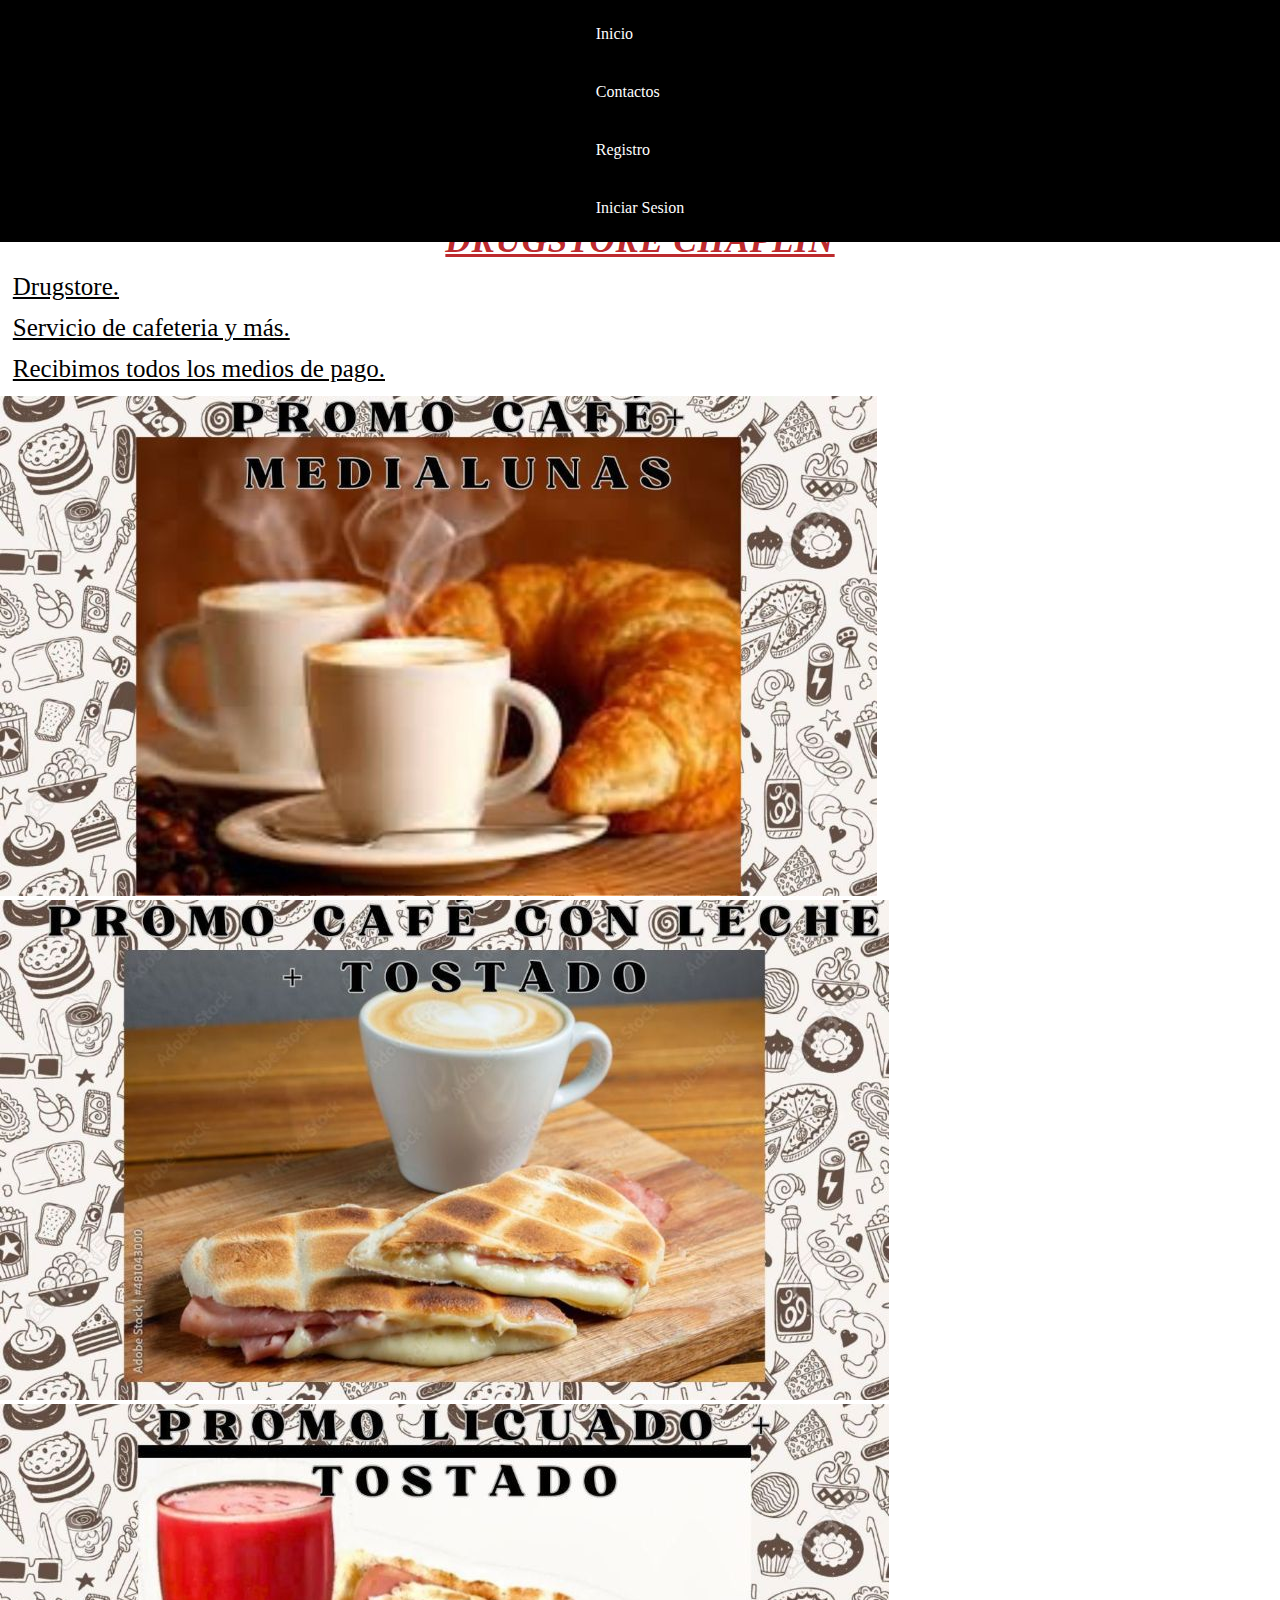
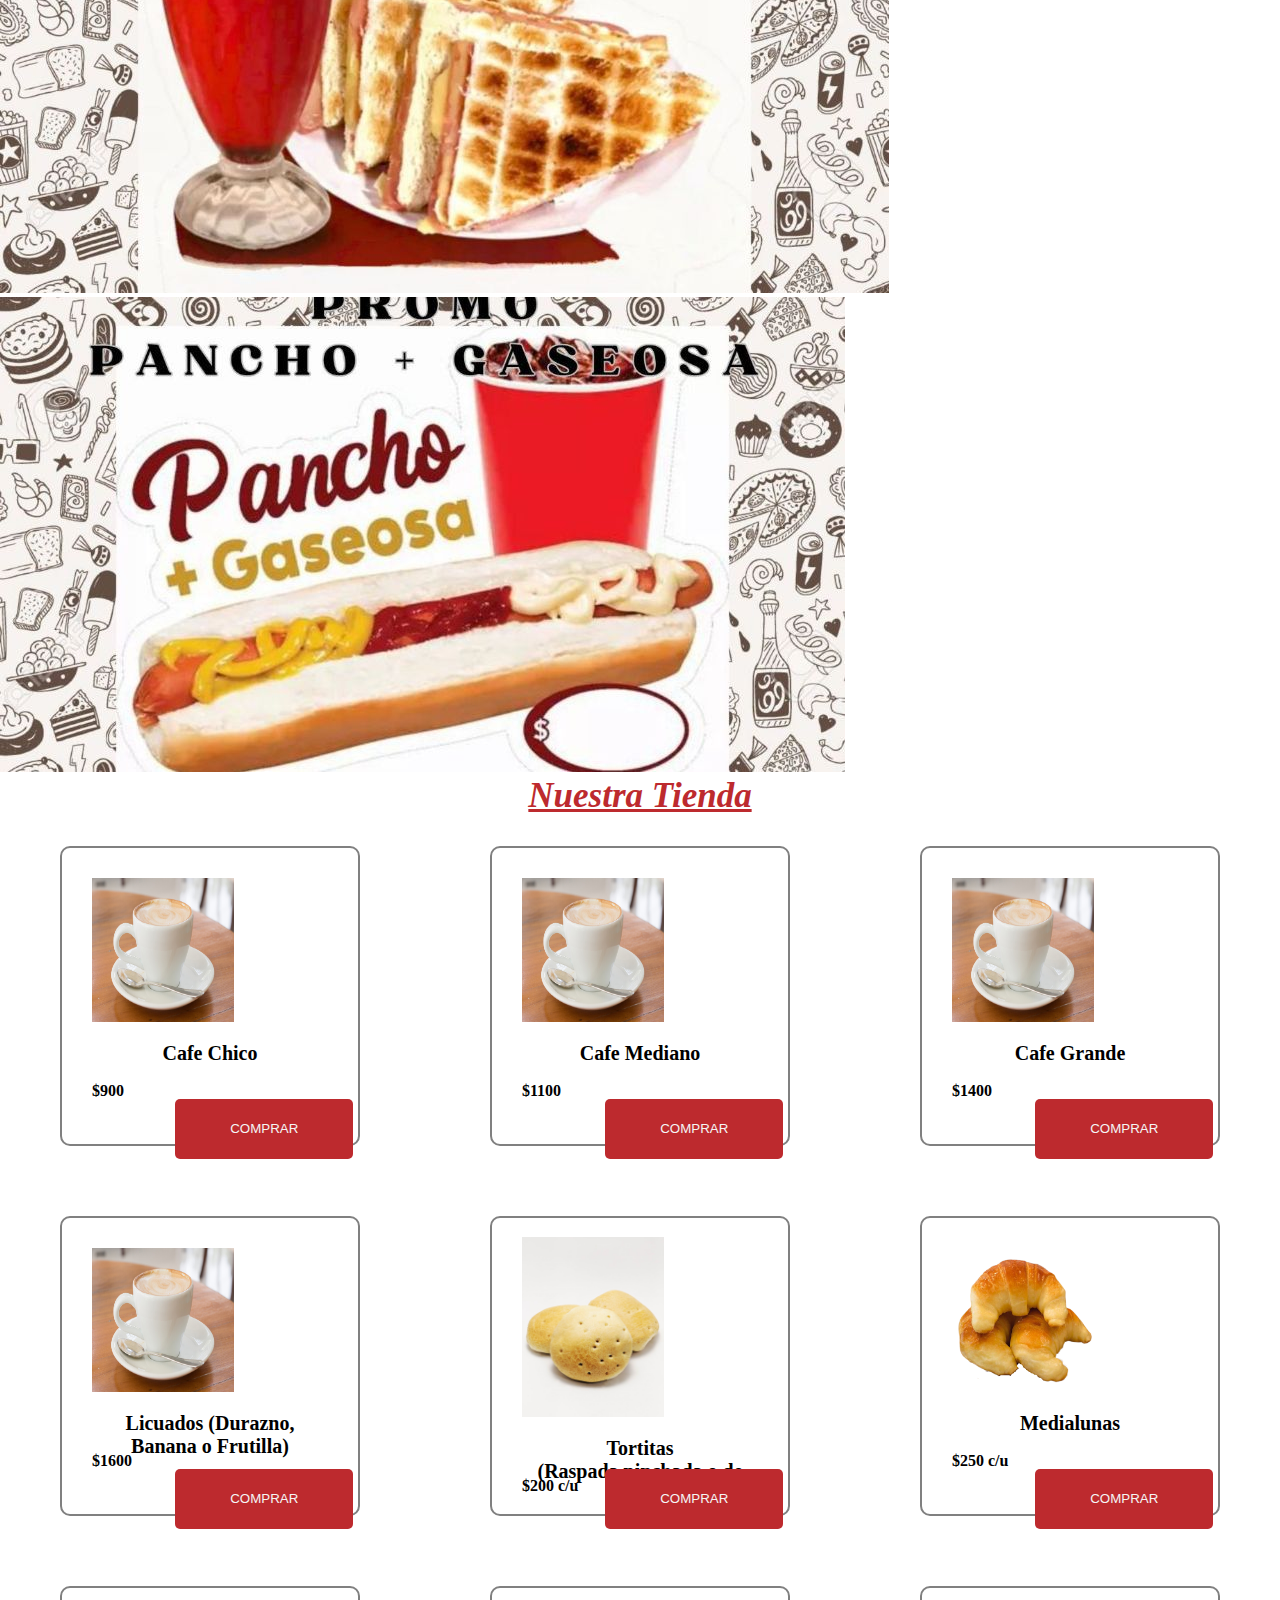
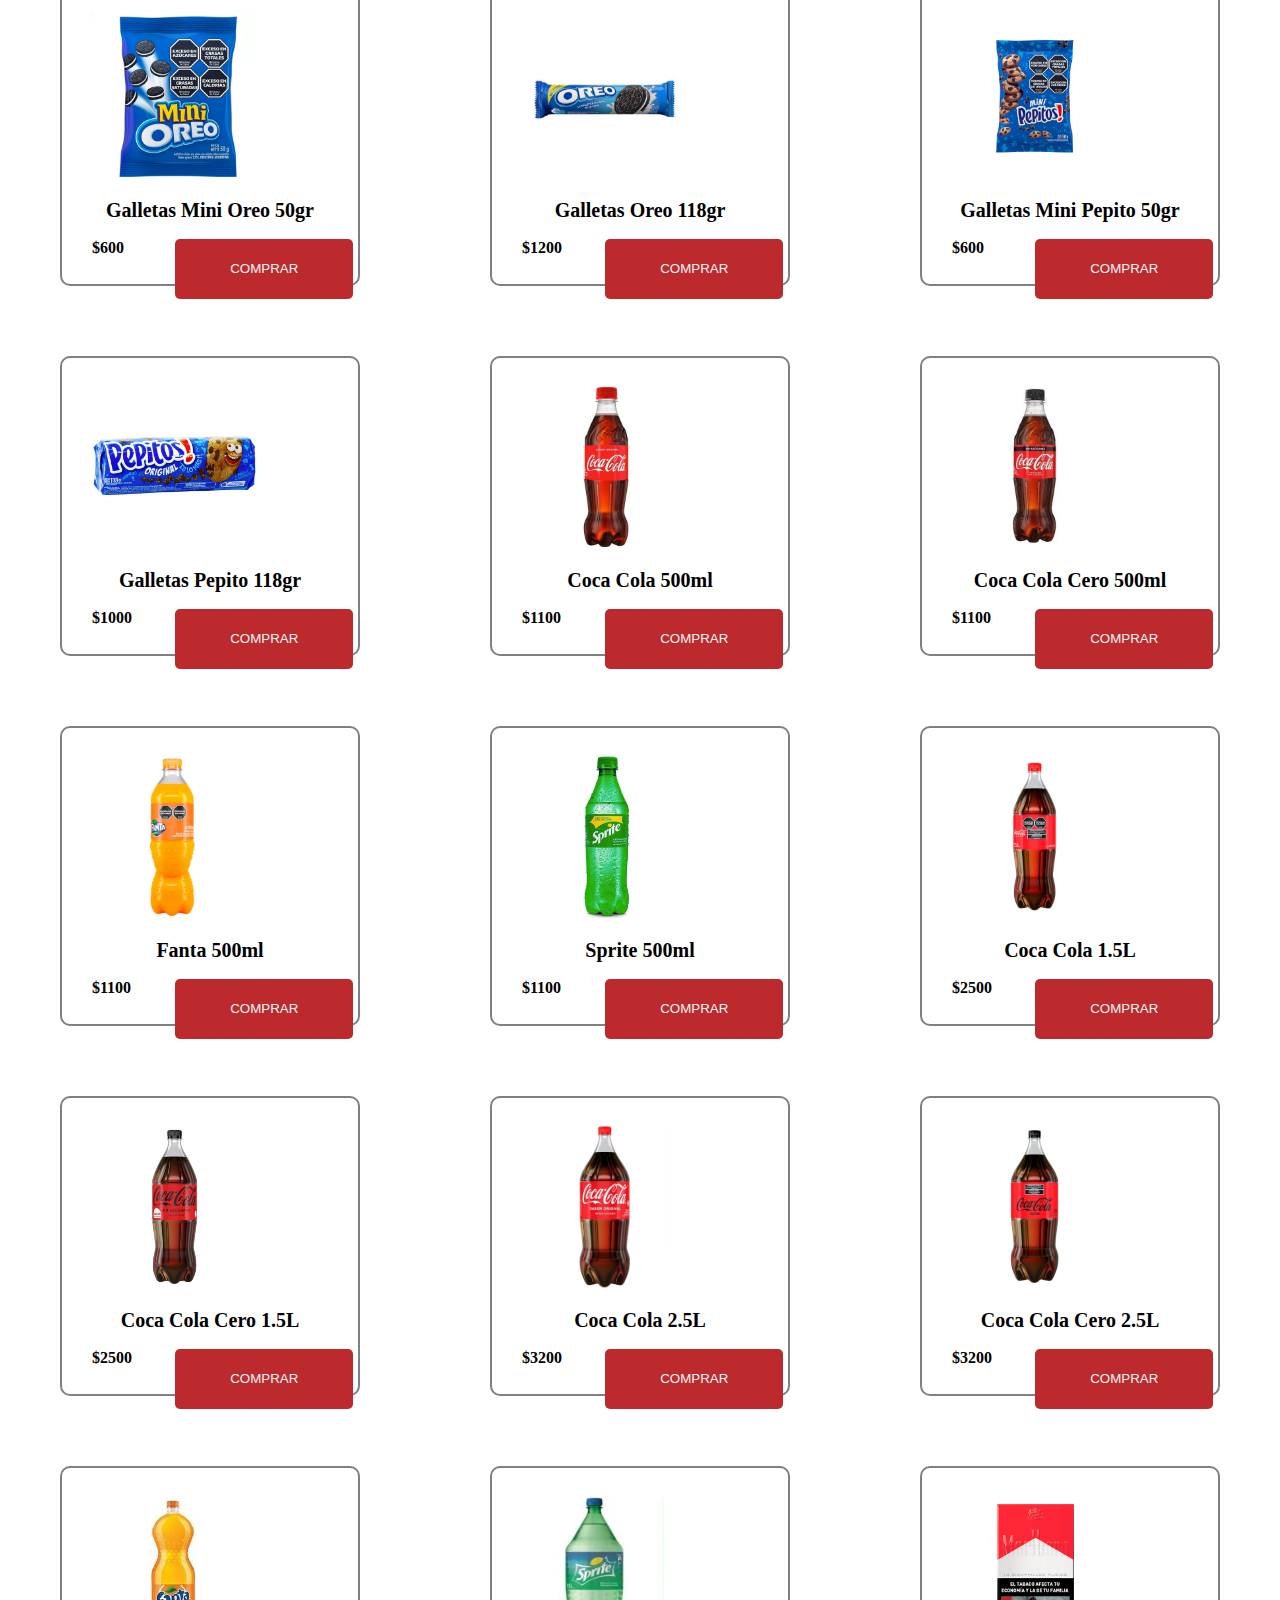
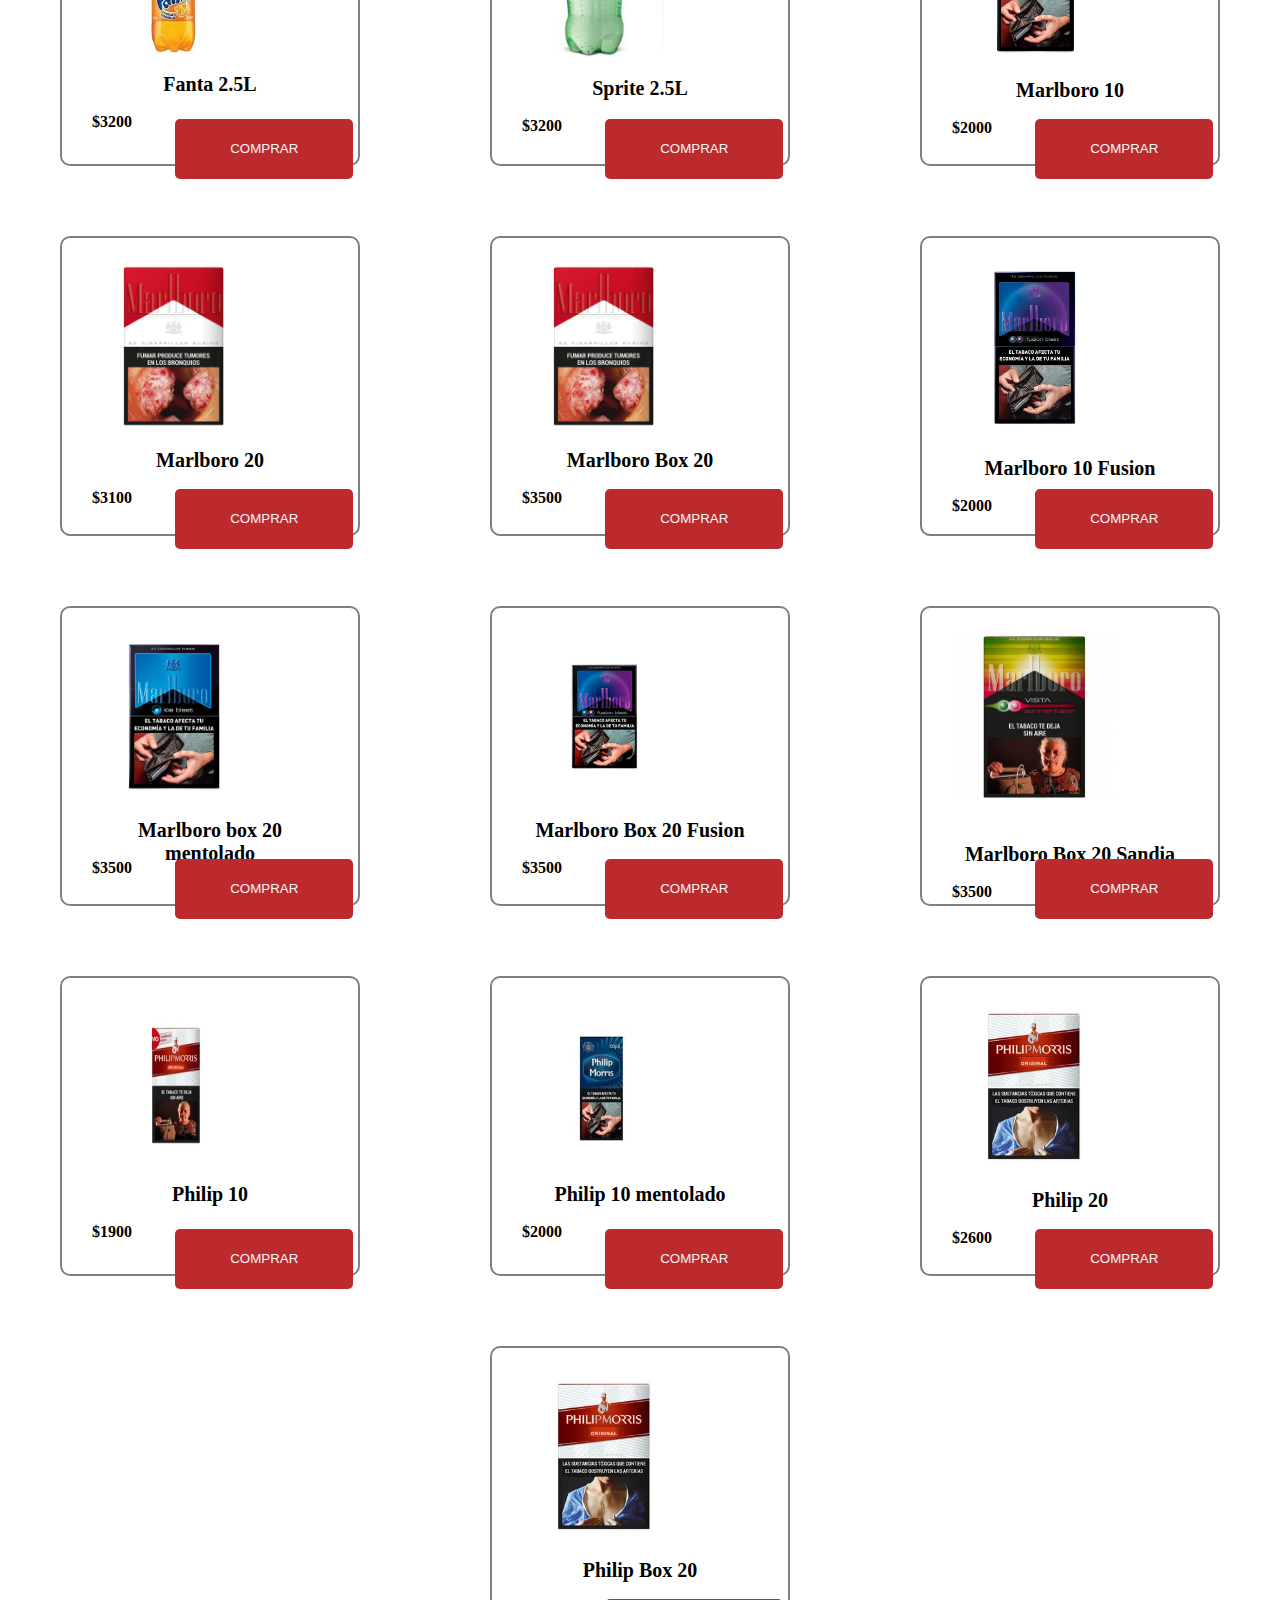
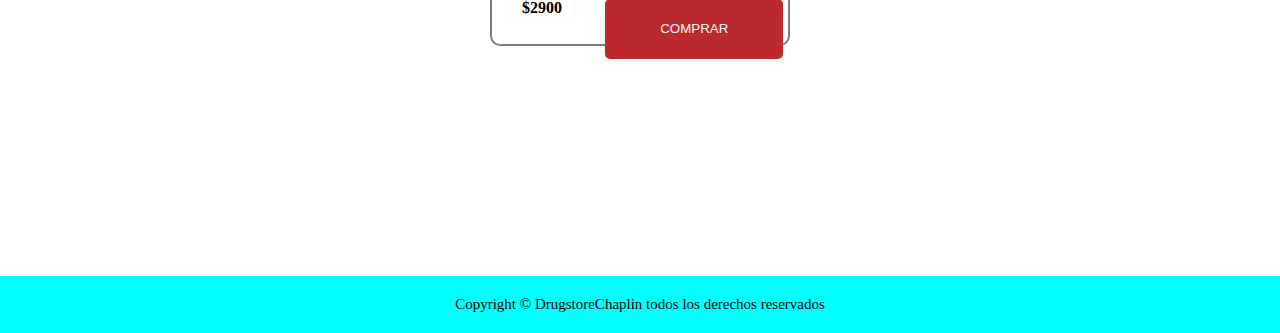
<file: index.html>
<!DOCTYPE html>
<html lang="es">
<head>
    <meta charset="UTF-8">
    <meta name="viewport" content="width=device-width, initial-scale=1.0">
    <title>Drugstore Chaplin</title>
    <link rel="shortcut icon" href="./img/logo1.jpg" type="image/x-icon">
    <link rel="stylesheet" href="https://cdnjs.cloudflare.com/ajax/libs/font-awesome/6.5.2/css/all.min.css" integrity="sha512-SnH5WK+bZxgPHs44uWIX+LLJAJ9/2PkPKZ5QiAj6Ta86w+fsb2TkcmfRyVX3pBnMFcV7oQPJkl9QevSCWr3W6A==" crossorigin="anonymous" referrerpolicy="no-referrer" />
    <link rel="stylesheet" href="./style.css">
    
</head>
<body>
    <header class="encabezado">

        <i class="fa-solid fa-bars icono-menu"></i>
                <nav class="navegador">
                <i class="icono-menu fa-sharp fa-solid fa-bars"></i>
        <ul class="navegador-links">
                <li class="navegador-link"><a href="./index.html">Inicio</a></li>
                <li class="navegador-link"><a href="./contactos.html">Contactos</a></li> 
                <li class="navegador-link"><a href="./Registro.html">Registro</a></li>
                <li class="navegador-link"><a href="./IniciarSesion.html">Iniciar Sesion</a></li>
        </ul>
        </nav>
            <img class="img-portada" src="./img/Logo2largo.jpg" alt="Logo del negocio">
    </header>
     
    <main>
        <div class="inicio">
            <h1 class="Titulo-inicio">DRUGSTORE CHAPLIN</h1>
    
            <li class="especialidad">Drugstore.</li>
            <li class="especialidad">Servicio de cafeteria y más.</li>
            <li class="especialidad">Recibimos todos los medios de pago.</li>
        
    </div>

    <div class="contenedor">
        <img class="img-contendor" src="./img/Productos/PROMO/promocafe1-fotor-20240518114250.jpg" alt="">
        <img class="img-contendor" src="./img/Productos/PROMO/promocafe2-fotor-20240518114534.jpg" alt="">
        <img class="img-contendor" src="./img/Productos/PROMO/promolicuado-fotor-20240518114627.jpg" alt="">
        <img class="img-contendor" src="./img/Productos/PROMO/promopancho-fotor-20240518114654.jpg" alt="">        
    </div>
    
    <div class="tienda">
            <h2 class="Titulo-tienda">Nuestra Tienda</h1>
    </div>

    <section class="Cajas">

        <div class="caja-producto1">
            <img class="Imagen-Producto2" src="./img/Productos/Cafe/Cafe1.jpg" alt="">
            <h3 class="Titulo-producto1">Cafe Chico</h3>
            <h4 class="precio-producto">$900</h4>
            <button class="boton-compra">COMPRAR <i class="fa-solid fa-cart-shopping"></i></button>
        </div>

        <div class="caja-producto1">
                <img class="Imagen-Producto2" src="./img/Productos/Cafe/Cafe1.jpg" alt="">
                <h3 class="Titulo-producto1">Cafe Mediano</h3>
                <h4 class="precio-producto">$1100</h4>
                <button class="boton-compra">COMPRAR <i class="fa-solid fa-cart-shopping"></i></button>
         </div>

        <div class="caja-producto1">
                <img class="Imagen-Producto2" src="./img/Productos/Cafe/Cafe1.jpg" alt="">
                <h3 class="Titulo-producto1">Cafe Grande</h3>
                <h4 class="precio-producto">$1400</h4>
                
                <button class="boton-compra">COMPRAR <i class="fa-solid fa-cart-shopping"></i></button>
        </div>

        <div class="caja-producto1">
                <img class="Imagen-Producto2" src="./img/Productos/Cafe/Cafe1.jpg" alt="">
                <h3 class="Titulo-producto1">Licuados (Durazno, Banana o Frutilla)</h3>
                <h4 class="precio-producto">$1600</h4>                
                <button class="boton-compra">COMPRAR <i class="fa-solid fa-cart-shopping"></i></button>
        
        </div>

        <div class="caja-producto1">
                <img class="Imagen-Producto2" src="./img/Productos/Cafe/Tortitas1.jpg" alt="">
                <h3 class="Titulo-producto1">Tortitas (Raspada,pinchada o de hoja)</h3>
                <h4 class="precio-producto">$200 c/u</h4>
                <button class="boton-compra">COMPRAR <i class="fa-solid fa-cart-shopping"></i></button>
    
        </div>
            
        <div class="caja-producto1">
                <img class="Imagen-Producto2" src="./img/Productos/Cafe/medialuna.png" alt="">
                <h3 class="Titulo-producto1">Medialunas</h3>
                <h4 class="precio-producto">$250 c/u</h4>               
                <button class="boton-compra">COMPRAR <i class="fa-solid fa-cart-shopping"></i></button> 
        </div>

        <div class="caja-producto1">
                <img class="Imagen-Producto1" src="./img/Productos/Galletas/minioreo1.webp" alt="">
                <h3 class="Titulo-producto1">Galletas Mini Oreo 50gr</h3>
                <h4 class="precio-producto">$600</h4>              
                <button class="boton-compra">COMPRAR <i class="fa-solid fa-cart-shopping"></i></button>    
        </div>
            
        <div class="caja-producto1">
                <img class="Imagen-Producto1" src="./img/Productos/Galletas/galletaoreo.png.jpg" alt="">
                <h3 class="Titulo-producto1">Galletas Oreo 118gr</h3>
                <h4 class="precio-producto">$1200</h4>                
                <button class="boton-compra">COMPRAR <i class="fa-solid fa-cart-shopping"></i></button>   
        </div>

        <div class="caja-producto1">
                <img class="Imagen-Producto1" src="./img/Productos/Galletas/Minipepitos50g.png" alt="">
                <h3 class="Titulo-producto1">Galletas Mini Pepito 50gr</h3>
                <h4 class="precio-producto">$600</h4>                
                <button class="boton-compra">COMPRAR <i class="fa-solid fa-cart-shopping"></i></button>
    
        </div>

        <div class="caja-producto1">
                <img class="Imagen-Producto1" src="./img/Productos/Galletas/galletapepitos.jpg" alt="">
                <h3 class="Titulo-producto1">Galletas Pepito 118gr</h3>
                <h4 class="precio-producto">$1000</h4>           
                <button class="boton-compra">COMPRAR <i class="fa-solid fa-cart-shopping"></i></button>
        </div>

        <div class="caja-producto1">
                <img class="Imagen-Producto1" src="./img/Productos/Gaseosas/Coca500comun.jpeg" alt="">
                <h3 class="Titulo-producto1">Coca Cola 500ml</h3>
                <h4 class="precio-producto">$1100</h4>
                <button class="boton-compra">COMPRAR <i class="fa-solid fa-cart-shopping"></i></button>
        </div>

        <div class="caja-producto1">
                <img class="Imagen-Producto1" src="./img/Productos/Gaseosas/Coca500cero.jpeg" alt="">
                <h3 class="Titulo-producto1">Coca Cola Cero 500ml</h3>
                <h4 class="precio-producto">$1100</h4>               
                <button class="boton-compra">COMPRAR <i class="fa-solid fa-cart-shopping"></i></button>   
        </div>

        
        <div class="caja-producto1">
                <img class="Imagen-Producto1" src="./img/Productos/Gaseosas/Fanta500comun.webp" alt="">
                <h3 class="Titulo-producto1">Fanta 500ml</h3>
                <h4 class="precio-producto">$1100</h4>               
                <button class="boton-compra">COMPRAR <i class="fa-solid fa-cart-shopping"></i></button>
        </div>

        <div class="caja-producto1">
                <img class="Imagen-Producto1" src="./img/Productos/Gaseosas/Sprite500comunverde.jpeg" alt="">
                <h3 class="Titulo-producto1">Sprite 500ml</h3>
                <h4 class="precio-producto">$1100</h4>               
                <button class="boton-compra">COMPRAR <i class="fa-solid fa-cart-shopping"></i></button>   
        </div>

        <div class="caja-producto1">
                <img class="Imagen-Producto1" src="./img/Productos/Gaseosas/Cocacola1.5comun.webp" alt="">
                <h3 class="Titulo-producto1">Coca Cola 1.5L</h3>
                <h4 class="precio-producto">$2500</h4> 
                <button class="boton-compra">COMPRAR <i class="fa-solid fa-cart-shopping"></i></button>  
        </div>

        <div class="caja-producto1">
                <img class="Imagen-Producto1" src="./img/Productos/Gaseosas/Cocacola1.5cero.jpeg" alt="">
                <h3 class="Titulo-producto1">Coca Cola Cero 1.5L</h3>
                <h4 class="precio-producto">$2500</h4>             
                <button class="boton-compra">COMPRAR <i class="fa-solid fa-cart-shopping"></i></button>   
         </div>

        <div class="caja-producto1">
                <img class="Imagen-Producto1" src="./img/Productos/Gaseosas/cocacola2.5comun.jpg" alt="">
                <h3 class="Titulo-producto1">Coca Cola 2.5L</h3>
                <h4 class="precio-producto">$3200</h4>              
                <button class="boton-compra">COMPRAR <i class="fa-solid fa-cart-shopping"></i></button>   
        </div>

        <div class="caja-producto1">
                <img class="Imagen-Producto1" src="./img/Productos/Gaseosas/cocacola2.5cero.webp" alt="">
                <h3 class="Titulo-producto1">Coca Cola Cero 2.5L</h3>
                <h4 class="precio-producto">$3200</h4>             
                <button class="boton-compra">COMPRAR <i class="fa-solid fa-cart-shopping"></i></button> 
        </div>

        <div class="caja-producto1">
                <img class="Imagen-Producto1" src="./img/Productos/Gaseosas/fanta2.5comun.jpg" alt="">
                <h3 class="Titulo-producto1">Fanta 2.5L</h3>
                <h4 class="precio-producto">$3200</h4>     
                <button class="boton-compra">COMPRAR <i class="fa-solid fa-cart-shopping"></i></button>  
        </div>

        <div class="caja-producto1">
                <img class="Imagen-Producto3" src="./img/Productos/Gaseosas/sprite2.5comunverde.jpg" alt="">
                <h3 class="Titulo-producto1">Sprite 2.5L</h3>
                <h4 class="precio-producto">$3200</h4> 
                <button class="boton-compra">COMPRAR <i class="fa-solid fa-cart-shopping"></i></button>
        </div>

        <div class="caja-producto1">
                <img class="Imagen-Producto1" src="./img/Productos/Cigarrillos/Marlboro10.png" alt="">
                <h3 class="Titulo-producto1">Marlboro 10</h3>
                <h4 class="precio-producto">$2000</h4>  
                <button class="boton-compra">COMPRAR <i class="fa-solid fa-cart-shopping"></i></button>
        </div>

        <div class="caja-producto1">
                <img class="Imagen-Producto1" src="./img/Productos/Cigarrillos/Marlborobox20.png" alt="">
                <h3 class="Titulo-producto1">Marlboro 20</h3>
                <h4 class="precio-producto">$3100</h4>   
               <button class="boton-compra">COMPRAR <i class="fa-solid fa-cart-shopping"></i></button>
        </div>

        <div class="caja-producto1">
                <img class="Imagen-Producto1" src="./img/Productos/Cigarrillos/Marlborobox20.png" alt="">
                <h3 class="Titulo-producto1">Marlboro Box 20</h3>
                <h4 class="precio-producto">$3500</h4>  
                <button class="boton-compra">COMPRAR <i class="fa-solid fa-cart-shopping"></i></button>
        </div>
            
        <div class="caja-producto1">
                <img class="Imagen-Producto1" src="./img/Productos/Cigarrillos/Malboro10uva.png" alt="">
                <h3 class="Titulo-producto1">Marlboro 10 Fusion</h3>
                <h4 class="precio-producto">$2000</h4>
                <button class="boton-compra">COMPRAR <i class="fa-solid fa-cart-shopping"></i></button>
        </div>

        <div class="caja-producto1">
                <img class="Imagen-Producto1" src="./img/Productos/Cigarrillos/Marlborobox20conv.png" alt="">
                <h3 class="Titulo-producto1">Marlboro box 20 mentolado</h3>
                <h4 class="precio-producto">$3500</h4>
                <button class="boton-compra">COMPRAR <i class="fa-solid fa-cart-shopping"></i></button>
    
        </div>

        <div class="caja-producto1">
                <img class="Imagen-Producto1" src="./img/Productos/Cigarrillos/Marlborobox20uva.png" alt="">
                <h3 class="Titulo-producto1">Marlboro Box 20 Fusion</h3>
                <h4 class="precio-producto">$3500</h4>
                <button class="boton-compra">COMPRAR <i class="fa-solid fa-cart-shopping"></i></button>
        </div>

        <div class="caja-producto1">
                <img class="Imagen-Producto1" src="./img/Productos/Cigarrillos/Marlborobox20sandia.png" alt="">
                <h3 class="Titulo-producto1">Marlboro Box 20 Sandia</h3>
                <h4 class="precio-producto">$3500</h4>
                <button class="boton-compra">COMPRAR <i class="fa-solid fa-cart-shopping"></i></button>
        </div>

        <div class="caja-producto1">
                <img class="Imagen-Producto1" src="./img/Productos/Cigarrillos/Philip10.webp" alt="">
                <h3 class="Titulo-producto1">Philip 10</h3>
                <h4 class="precio-producto">$1900</h4>
                <button class="boton-compra">COMPRAR <i class="fa-solid fa-cart-shopping"></i></button>
        </div>

        <div class="caja-producto1">
                <img class="Imagen-Producto1" src="./img/Productos/Cigarrillos/Philip10conv.webp" alt="">
                <h3 class="Titulo-producto1">Philip 10 mentolado</h3>
                <h4 class="precio-producto">$2000</h4>
                <button class="boton-compra">COMPRAR <i class="fa-solid fa-cart-shopping"></i></button>
        </div>

        <div class="caja-producto1">
                <img class="Imagen-Producto1" src="./img/Productos/Cigarrillos/Philipbox20.webp" alt="">
                <h3 class="Titulo-producto1">Philip 20</h3>
                <h4 class="precio-producto">$2600</h4>
                <button class="boton-compra">COMPRAR <i class="fa-solid fa-cart-shopping"></i></button>
        </div>

        <div class="caja-producto1">
                <img class="Imagen-Producto1" src="./img/Productos/Cigarrillos/Philipbox20.webp" alt="">
                <h3 class="Titulo-producto1">Philip Box 20</h3>
                <h4 class="precio-producto">$2900</h4>
                <button class="boton-compra">COMPRAR <i class="fa-solid fa-cart-shopping"></i></button>
        </div>
        
    </section>

        
 








        
        <footer class="pie-pagina">
            <p class="Parrafo-final">Copyright © DrugstoreChaplin todos los derechos reservados</p>
            
        </footer>
    
    </main>
</file>
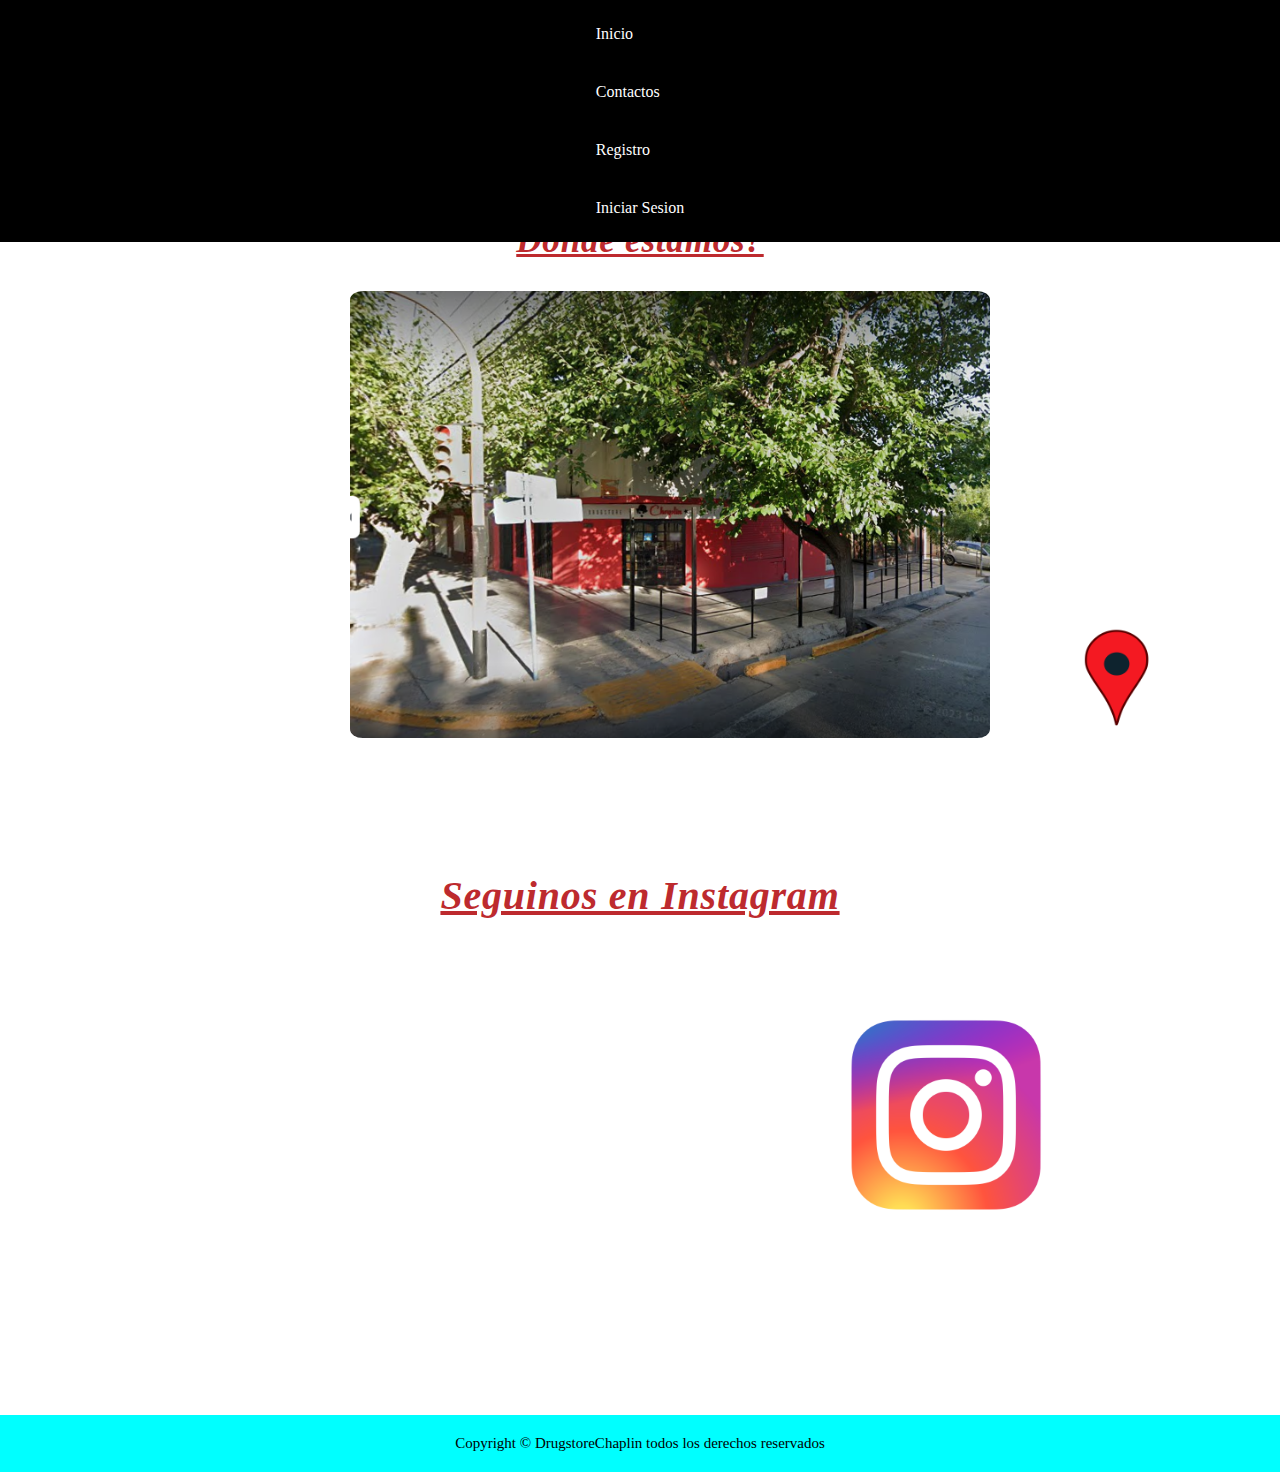
<file: contactos.html>
<!DOCTYPE html>
<html lang="es">
<head>
    <meta charset="UTF-8">
    <meta name="viewport" content="width=device-width, initial-scale=1.0">
    <title>Contactos</title>
    <link rel="shortcut icon" href="./img/logo1.jpg" type="image/x-icon">
    <link rel="stylesheet" href="https://cdnjs.cloudflare.com/ajax/libs/font-awesome/6.5.2/css/all.min.css" integrity="sha512-SnH5WK+bZxgPHs44uWIX+LLJAJ9/2PkPKZ5QiAj6Ta86w+fsb2TkcmfRyVX3pBnMFcV7oQPJkl9QevSCWr3W6A==" crossorigin="anonymous" referrerpolicy="no-referrer" />
    <link rel="stylesheet" href="./style.css">
    
</head>
<body>
    <header class="encabezado">
        <i class="fa-solid fa-bars icono-menu"></i>
        <nav class="navegador">
        <i class="icono-menu fa-sharp fa-solid fa-bars"></i>
<ul class="navegador-links">
        <li class="navegador-link"><a href="./index.html">Inicio</a></li>
        <li class="navegador-link"><a href="./contactos.html">Contactos</a></li> 
        <li class="navegador-link"><a href="./Registro.html">Registro</a></li>
        <li class="navegador-link"><a href="./IniciarSesion.html">Iniciar Sesion</a></li>
</ul>
        </nav>
        <img class="img-portada" src="./img/Logo2largo.jpg" alt="Logo del negocio">
   
    </header>
 
</nav>
    
<main>
          
    <div class="Ubicacion">
        <h2 class="Titulo-ubi">Dónde estamos?</h2>
        <img class="Img-ubi" src="./img/frente1.png" alt="Frente del local">
        
         <a class="Link-ubi" href=https://www.google.com/maps/place/Drugstore+Chaplin/@-32.9471463,-68.8484487,17z/data=!3m1!4b1!4m6!3m5!1s0x967e0bb808a2f795:0x15e8e773fdfe074a!8m2!3d-32.9471508!4d-68.8458738!16s%2Fg%2F11kr6s1y1h?entry=ttu"><img class="Img-Ubimaps" src="./img/Logomaps.png" alt="Ubicacion del lugar"></a>
    </div>
        
    <div class="Instagram" >   
        <h2 class="titulo-ig">Seguinos en Instagram</h2>
        <a class="link-ig" href=https://www.instagram.com/chaplindrugstore?utm_source=ig_web_button_share_sheet&igsh%20=ZDNlZDc0MzIxNw%3D%3D> <img class="img-ig" src="./img/LogoIg.webp" alt="Logo Instagram"></a>
    </div>    
                       
    
    <footer class="pie-pagina">
        <p class="Parrafo-final">Copyright © DrugstoreChaplin todos los derechos reservados</p>
    </footer>
    
    </main>

</body>
</file>
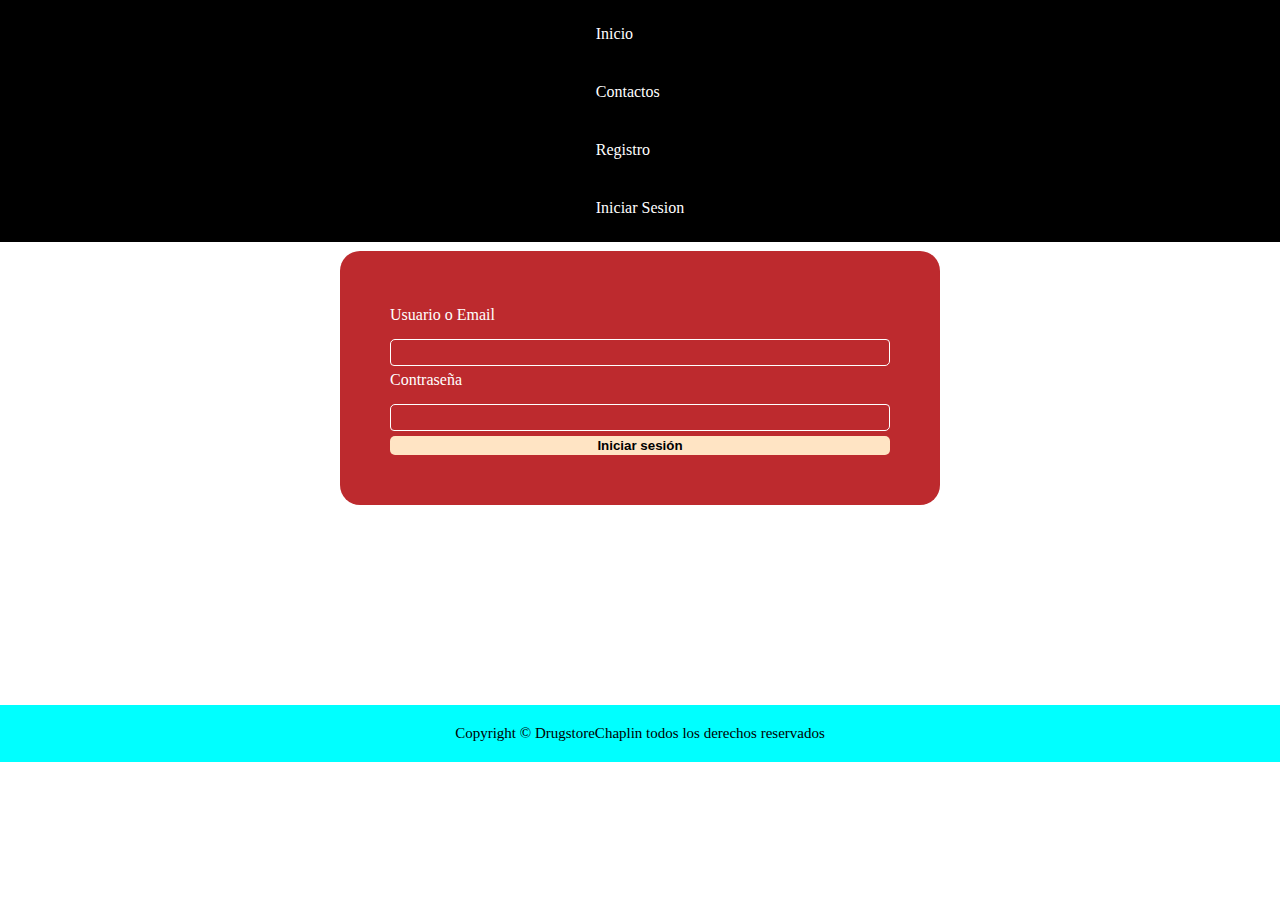
<file: iniciarsesion.html>
<!DOCTYPE html>
<html lang="es">
<head>
    <meta charset="UTF-8">
    <meta name="viewport" content="width=device-width, initial-scale=1.0">
    <title>Iniciar Sesion</title>
    <link rel="shortcut icon" href="./img/logo1.jpg" type="image/x-icon">
    <link rel="stylesheet" href="https://cdnjs.cloudflare.com/ajax/libs/font-awesome/6.5.2/css/all.min.css" integrity="sha512-SnH5WK+bZxgPHs44uWIX+LLJAJ9/2PkPKZ5QiAj6Ta86w+fsb2TkcmfRyVX3pBnMFcV7oQPJkl9QevSCWr3W6A==" crossorigin="anonymous" referrerpolicy="no-referrer" />
    <link rel="stylesheet" href="./style.css">
</head>

<body>
    <header class="encabezado">

        <i class="fa-solid fa-bars icono-menu"></i>
                <nav class="navegador">
                <i class="icono-menu fa-sharp fa-solid fa-bars"></i>
        <ul class="navegador-links">
                <li class="navegador-link"><a href="./index.html">Inicio</a></li>
                <li class="navegador-link"><a href="./contactos.html">Contactos</a></li> 
                <li class="navegador-link"><a href="./Registro.html">Registro</a></li>
                <li class="navegador-link"><a href="./IniciarSesion.html">Iniciar Sesion</a></li>
        </ul>
        </nav>
        <img class="img-portada" src="./img/Logo2largo.jpg" alt="Logo del negocio">
    </header>
 

    <main>
        <form class="regi-sesion">
        <div class="regi-grupo">
            <label class="form-label" for="usuario-email">Usuario o Email</label>
            <input class="form-input" type="text" name="usuario-email">
        </div>

        <div class="regi-grupo">
            <label class="form-label" for="contraseña">Contraseña</label>
            <input class="form-input" type="number" name="contraseña">
        </div>
        <button class="Boton-formulario" type="submit">Iniciar sesión</button>
        
        </form>

        <footer class="pie-pagina">
            <p class="Parrafo-final">Copyright © DrugstoreChaplin todos los derechos reservados</p>
        </footer>
    </main>





</body>
</file>
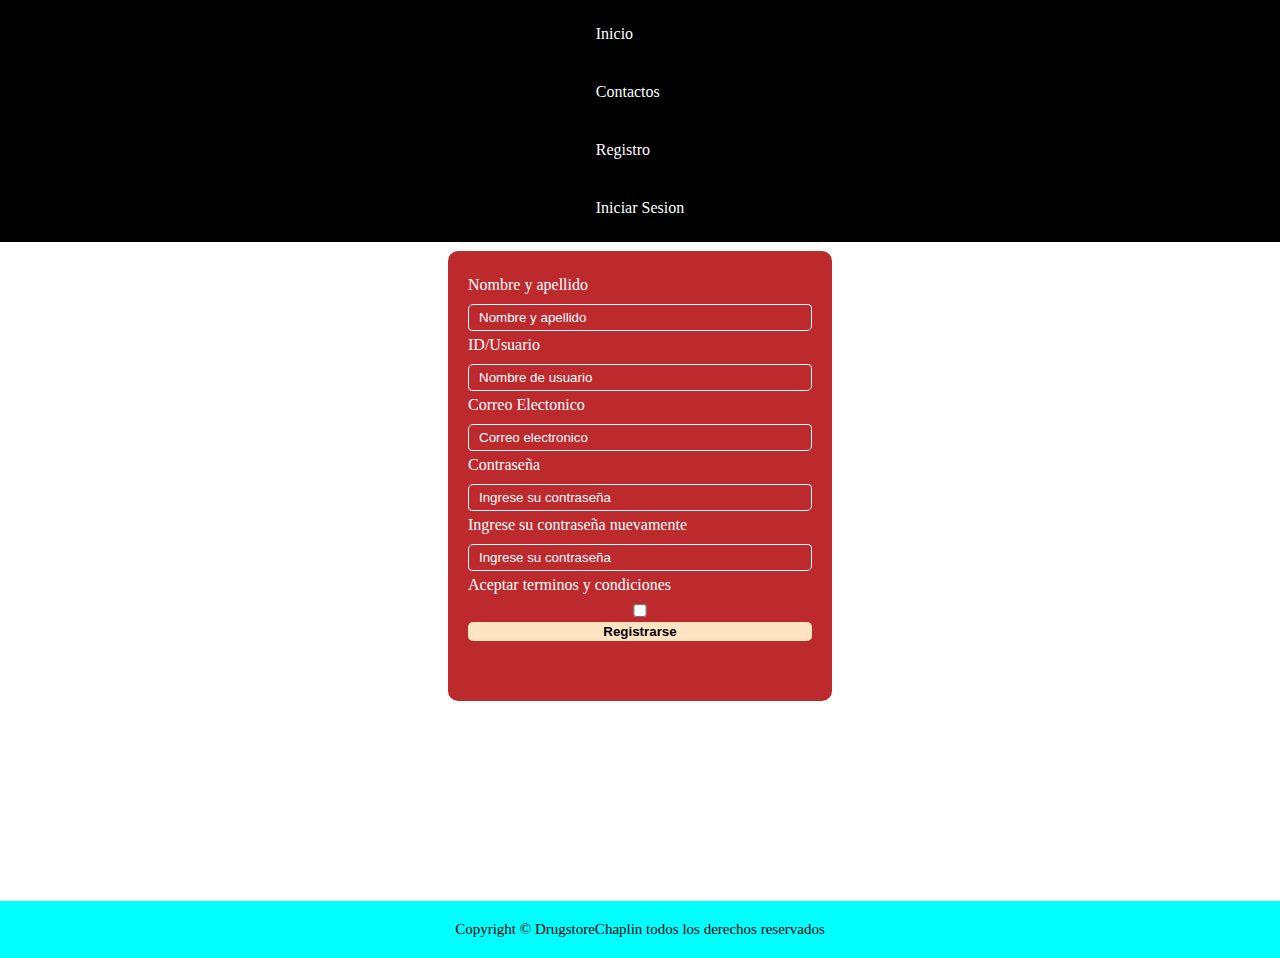
<file: registro.html>
<!DOCTYPE html>
<html lang="es">
<head>
    <meta charset="UTF-8">
    <meta name="viewport" content="width=device-width, initial-scale=1.0">
    <title>Registro</title>
    <link rel="shortcut icon" href="./img/logo1.jpg" type="image/x-icon">
    <link rel="stylesheet" href="https://cdnjs.cloudflare.com/ajax/libs/font-awesome/6.5.2/css/all.min.css" integrity="sha512-SnH5WK+bZxgPHs44uWIX+LLJAJ9/2PkPKZ5QiAj6Ta86w+fsb2TkcmfRyVX3pBnMFcV7oQPJkl9QevSCWr3W6A==" crossorigin="anonymous" referrerpolicy="no-referrer" />
    <link rel="stylesheet" href="./style.css">
</head>

<body>
    <header class="encabezado">

        <i class="fa-solid fa-bars icono-menu"></i>
        <nav class="navegador">
        <i class="icono-menu fa-sharp fa-solid fa-bars"></i>
<ul class="navegador-links">
        <li class="navegador-link"><a href="./index.html">Inicio</a></li>
        <li class="navegador-link"><a href="./contactos.html">Contactos</a></li> 
        <li class="navegador-link"><a href="./Registro.html">Registro</a></li>
        <li class="navegador-link"><a href="./IniciarSesion.html">Iniciar Sesion</a></li>
</ul>
        </nav>
        <img class="img-portada" src="./img/Logo2largo.jpg" alt="Logo del negocio">
    </header>
 
    <main>
    <header>
        <form class="form" action="">
            <div class="form-grupo">
                <label class="form-label" for="nombre-apellido">Nombre y apellido</label>
                <input class="form-input" type="text" name="" id="" placeholder="Nombre y apellido">
            </div>

            <div class="form-grupo">
                <label class="form-label" for="id-usuario">ID/Usuario</label>
                <input class="form-input" type="text" name="" id="" placeholder="Nombre de usuario"> 
            </div>

            <div class="form-grupo">
                <label class="form-label" for="correo-electonico">Correo Electonico</label>
                <input class="form-input" type="mail" name="" id="" placeholder="Correo electronico">
            </div>

            <div class="form-grupo">
                <label class="form-label" for="contraseña">Contraseña</label>
                <input class="form-input" type="number" name="" id="" placeholder="Ingrese su contraseña">
            </div>
            
            <div class="form-grupo">
                <label class="form-label" for="contraseña">Ingrese su contraseña nuevamente</label>
                <input class="form-input" type="number" name="" id="" placeholder="Ingrese su contraseña">
            </div>
                
            <div class="form-grupo">
                <label class="form-label" for="terminos">Aceptar terminos y condiciones</label>
                <input class="form-input" type="checkbox" name="terminos">
            </div>
            
            <button class="Boton-formulario" type="submit">Registrarse</button>
        </form>

    </header>       





    <footer class="pie-pagina">
        <p class="Parrafo-final">Copyright © DrugstoreChaplin todos los derechos reservados</p>
    </footer>
        
    </main>


</body>
</html>
</file>
<file: style.css>
* {
  margin: 0;
  padding: 0;
  box-sizing: border-box;
}

/*Inicio*/
.inicio {
  color: #000000;
  font-size: 20px;
}
@media (max-width: 797px) {
  .inicio {
    font-size: 208px;
  }
}

.Titulo-inicio {
  font-family: "Palatino Linotype", "Book Antiqua", serif;
  font-size: 35px;
  letter-spacing: 0.8px;
  color: #BD2A2E;
  font-weight: bold;
  text-shadow: 2px;
  -webkit-text-decoration: underline solid rgb;
  text-decoration: underline solid rgb;
  font-style: italic;
  text-decoration: underline;
  text-align: center;
}

.Parrafo {
  -webkit-text-decoration: double;
  text-decoration: double;
  text-align: center;
  margin: 2%;
  font-size: 28px;
}

.especialidad {
  color: black;
  text-decoration: underline;
  text-align: justify;
  text-shadow: 20px;
  font-size: 25px;
  margin: 1%;
}

.navegador {
  color: white;
  width: 100%;
  padding: 5px;
  font-size: 25px;
  text-align: left;
  background-color: #000000;
  z-index: 2;
  position: fixed;
  top: 0px;
  display: flex;
  justify-content: center;
  align-items: center;
}
.navegador .icono-menu {
  color: whitesmoke;
  font-size: 30px;
  display: none;
}
.navegador .icono-menu:hover + .navegador-links {
  right: 0;
}
@media (max-width: 576px) {
  .navegador .icono-menu {
    display: block;
  }
}
@media (max-width: 797px) {
  .navegador {
    width: 70%;
    height: 70px;
  }
}

.navegador-links {
  margin: 0;
  gap: 20px;
}
@media (max-width: 576px) {
  .navegador-links {
    position: absolute;
    top: 0;
    right: -300px;
    width: 100px;
    background-color: whitesmoke;
    height: 100vh;
    flex-direction: column;
    padding-top: 100px;
    transition: 1s;
  }
  .navegador-links:hover {
    right: 0px;
  }
}

.navegador-link {
  font-size: medium;
  text-align: left;
  list-style: none;
}

.navegador-link a {
  display: block;
  padding: 20px 20px;
  color: white;
  text-decoration: none;
}

.img-portada {
  width: 100%;
  position: relative;
  margin-top: 70px;
}

.formulario-registro {
  color: black;
  font-size: 20px;
  text-align: left;
  background-color: lightblue;
}

.formulario-sesion {
  color: #000000;
  font-size: 20px;
  text-align: left;
  background-color: lightsteelblue;
}

.Titulo-tienda {
  color: #BD2A2E;
  font-size: 35px;
  text-align: center;
  font-weight: bold;
  text-shadow: 2px;
  -webkit-text-decoration: underline solid rgb;
          text-decoration: underline solid rgb;
  font-style: italic;
  text-decoration: underline;
  text-align: center;
}

/*Tienda*/
.Cajas {
  display: flex;
  flex-wrap: wrap;
  justify-content: space-around;
  gap: 10px;
  z-index: 1;
}
@media (max-width: 797px) {
  .Cajas {
    margin: 20px;
  }
}

.caja-producto1 {
  width: 300px;
  height: 300px;
  background-color: white;
  border-width: 2px;
  border-color: grey;
  border-style: solid;
  border-radius: 10px;
  margin: 30px;
  padding: 30px;
  display: flex;
  position: relative;
  flex-direction: column;
  gap: 20px;
  justify-content: center;
}

.Titulo-producto1 {
  font-size: 20px;
  font-weight: bold;
  position: sticky;
  height: 20px;
  color: black;
  text-decoration: none;
  text-align: center;
  position: relative;
}

.precio-producto {
  width: 50%;
  height: 40px;
}

.Imagen-Producto1 {
  width: 70%;
  height: 300px;
}

.Imagen-Producto2 {
  width: 60%;
  height: 180px;
}

.Imagen-Producto3 {
  width: 60%;
  height: 160px;
}

.boton-compra {
  width: 60%;
  height: 60px;
  background-color: #BD2A2E;
  color: whitesmoke;
  border: 0px;
  padding: 10px;
  border-radius: 5px;
  position: absolute;
  bottom: -15px;
  right: 5px;
  transition: 0, 5s;
}

.boton-compra:hover {
  background-color: rgb(44, 112, 238);
  width: 45%;
}

/*Registro*/
.form {
  background-color: #BD2A2E;
  width: 30%;
  height: 450px;
  margin: 30px auto 30px auto;
  padding: 20px;
  border-radius: 10px;
}
@media (max-width: 720px) {
  .form {
    width: 320px;
  }
}

.form-grupo {
  display: flex;
  flex-direction: column;
  gap: 10px;
  margin: 5px 0px;
}

.form-label {
  color: white;
}

.form-input {
  width: 100%;
  background-color: transparent;
  color: white;
  border: 1px solid white;
  padding: 5px 10px;
  border-radius: 5px 4px;
}

.form-input::-moz-placeholder {
  color: white;
}

.form-input::placeholder {
  color: white;
}

.form-input:focus {
  border-color: 3px solid white;
  outline: none;
}

.Boton-formulario {
  width: 100%;
  color: #000000;
  font-weight: bold;
  background-color: bisque;
  border: 0px;
  border-radius: 5px;
  padding: 2px;
}

/*InicioSesion*/
.regi-sesion {
  background-color: #BD2A2E;
  width: 600px;
  height: 250%;
  margin: 30px auto 30px auto;
  padding: 50px;
  border-radius: 20px;
}
@media (max-width: 720px) {
  .regi-sesion {
    width: 250px;
    height: 250px;
  }
}

.regi-grupo {
  display: flex;
  flex-direction: column;
  gap: 15px;
  margin: 5px 0px;
}

/*Contactos*/
.Titulo-ubi {
  font-family: "Palatino Linotype", "Book Antiqua", serif;
  font-size: 35px;
  letter-spacing: 0.8px;
  color: #BD2A2E;
  font-weight: bold;
  text-shadow: 2px;
  -webkit-text-decoration: underline solid rgb;
          text-decoration: underline solid rgb;
  font-style: italic;
  text-decoration: underline;
  text-align: center;
}
@media (max-width: 720px) {
  .Titulo-ubi {
    font-size: 20px;
  }
}

/*Ubicacion*/
.Img-ubi {
  width: 50%;
  margin: 30px;
  margin-left: 350px;
  border-radius: 2%;
}
@media (max-width: 720px) {
  .Img-ubi {
    width: 10%;
    margin: 0%;
  }
}

.Img-Ubimaps {
  width: 10%;
  margin: 30px;
  margin-top: 250px;
}
@media (max-width: 720px) {
  .Img-Ubimaps {
    margin-top: 100px;
  }
}

/*instagram*/
.titulo-ig {
  font-family: "Palatino Linotype", "Book Antiqua", serif;
  font-size: 40px;
  letter-spacing: 0.8px;
  color: #BD2A2E;
  font-weight: bold;
  text-shadow: 2px;
  -webkit-text-decoration: underline solid;
          text-decoration: underline solid;
  font-style: italic;
  text-decoration: underline;
  text-align: center;
  margin-top: 100px;
}
@media (max-width: 720px) {
  .titulo-ig {
    font-size: 15px;
  }
}

.img-ig {
  width: 15%;
  margin-top: 100px;
  margin-left: 850px;
}
@media (max-width: 720px) {
  .img-ig {
    margin-left: 200px;
  }
}

/*Pie de pagina*/
.pie-pagina {
  background-color: aqua;
  padding: 20px;
  margin-top: 200px;
}

.Parrafo-final {
  text-align: center;
  font-size: 15px;
}

@im;/*# sourceMappingURL=style.css.map */
</file>
